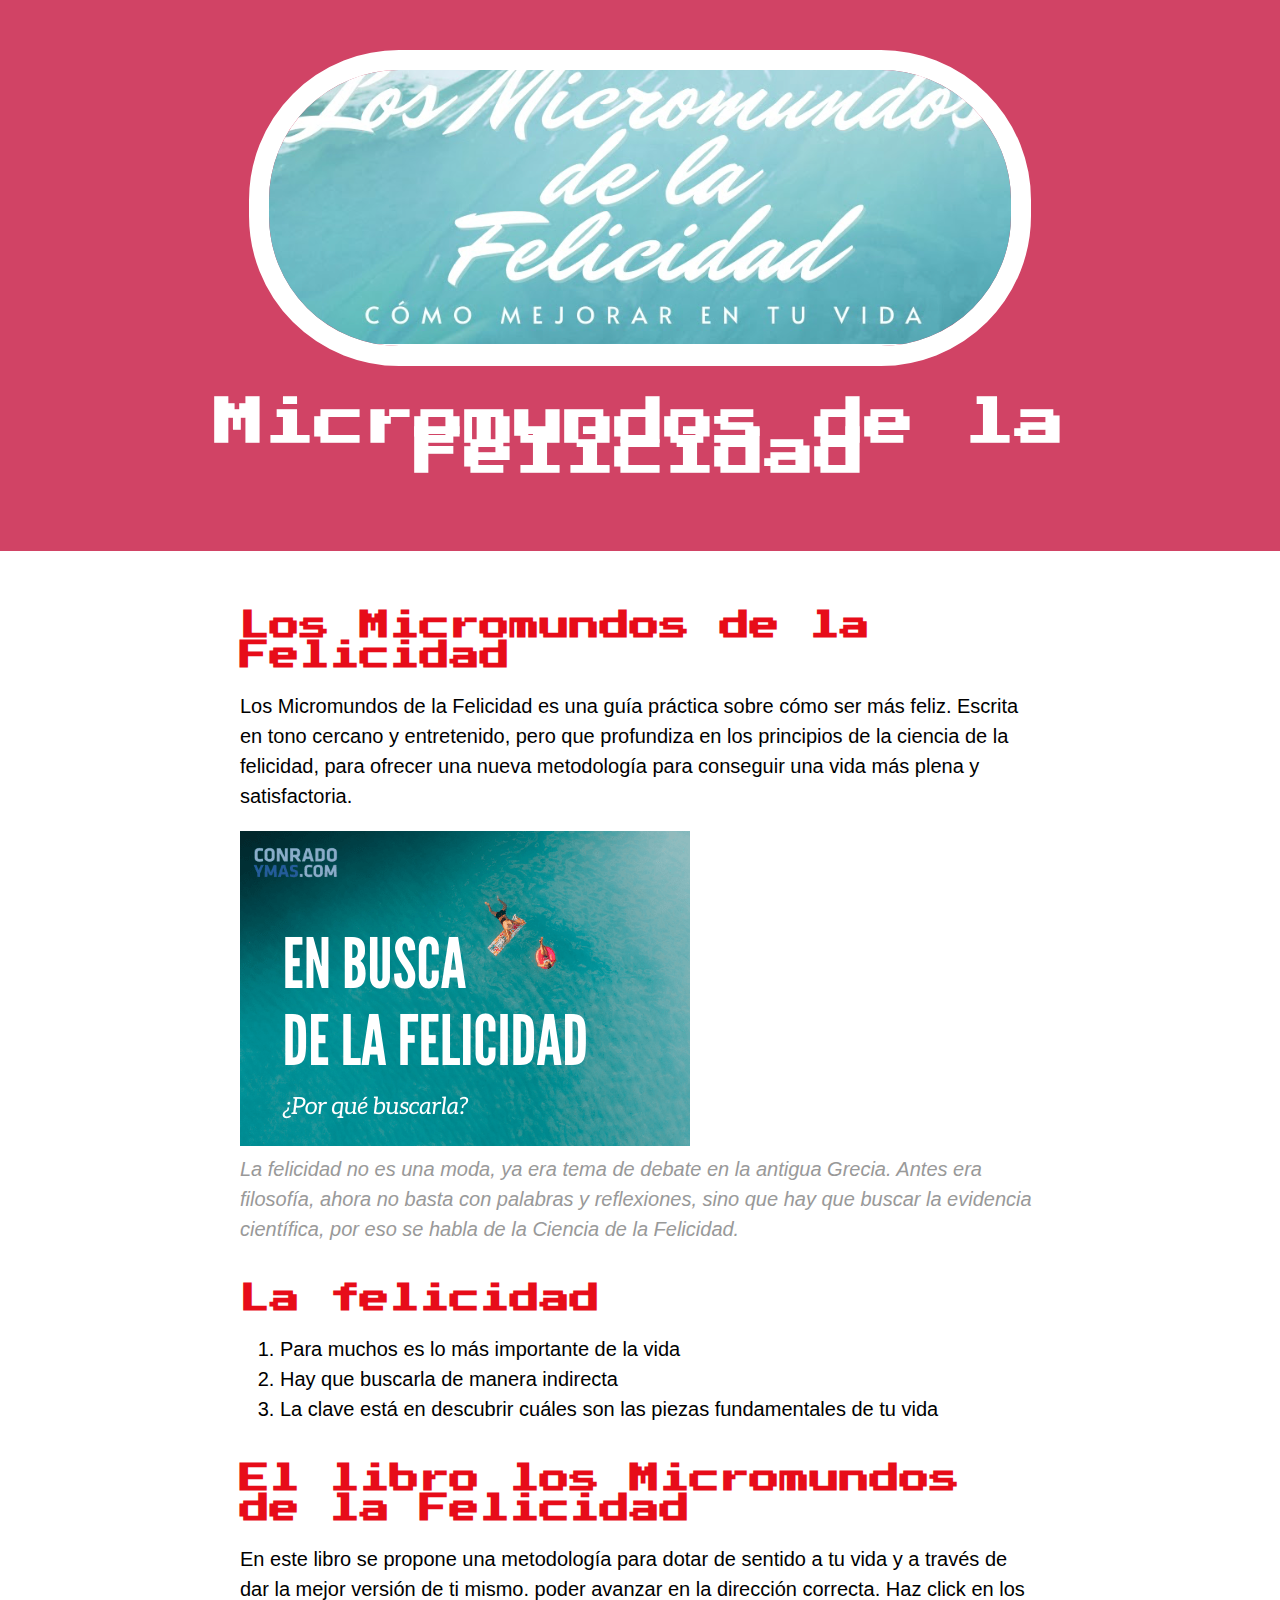
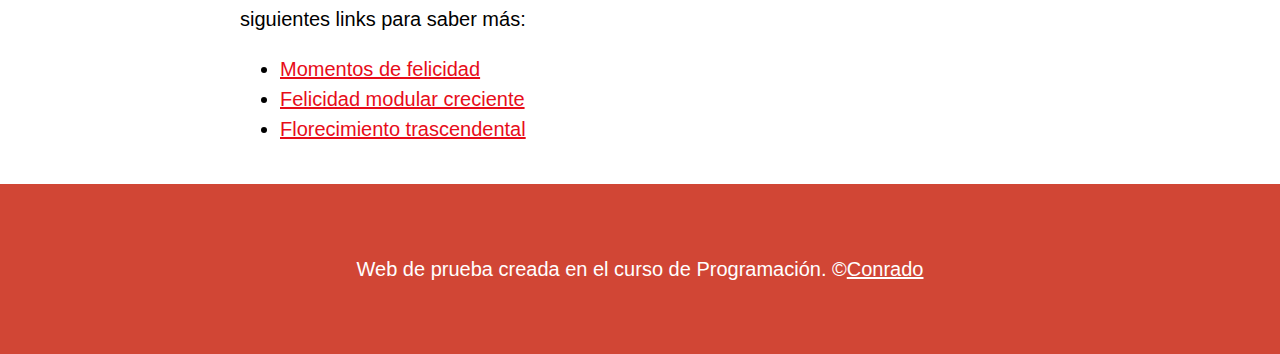
<file: index.html>
<!DOCTYPE html>
<html>
    <head>
        <title>Micromundos de la Felicidad</title>
        <link rel="icon" href="img/smily.jpeg">
        <link rel="preconnect" href="https://fonts.googleapis.com">
<link rel="preconnect" href="https://fonts.gstatic.com" crossorigin>
<link href="https://fonts.googleapis.com/css2?family=Open+Sans:ital,wght@0,300..800;1,300..800&family=Press+Start+2P&display=swap" rel="stylesheet">
        <link rel="stylesheet" type="text/css" href="css/hero.css">
    </head>
    <body>
        <!-- header elements -->
       <header>
        <img src="img/micromundos felicidad.png" alt="micromundos">
        <h1>Micromundos de la Felicidad</h1>
       </header> 
        
       <!-- main elements -->
       <main>
        <h2>Los Micromundos de la Felicidad</h2>
        <p>Los Micromundos de la Felicidad es una guía práctica sobre cómo ser más feliz. 
            Escrita en tono cercano y entretenido, pero que profundiza en los principios de la ciencia de la felicidad, 
            para ofrecer una nueva metodología para conseguir una vida más plena y satisfactoria.</p>
        <img src="img/En-busca-de-la-felicidad.png" alt="cómo buscar la felicidad">
        <p class="caption">La felicidad no es una moda, ya era tema de debate en la antigua Grecia.
            Antes era filosofía, ahora no basta con palabras y reflexiones, sino que hay que buscar la evidencia científica,
            por eso se habla de la Ciencia de la Felicidad.</p>

        <!-- sobre la felicidad -->
        <h2>La felicidad</h2>
        <ol>
            <li>Para muchos es lo más importante de la vida</li>
            <li>Hay que buscarla de manera indirecta</li>
            <li>La clave está en descubrir cuáles son las piezas fundamentales de tu vida</li>
        </ol>

        <!-- sobre el libro -->
        <h2>El libro los Micromundos de la Felicidad</h2>
        <p>En este libro se propone una metodología para dotar de sentido a tu vida y a través de dar la mejor versión de ti mismo.
            poder avanzar en la dirección correcta. Haz click en los siguientes links para saber más:
        </p>
        <ul>
            <li><a target="_blank" href="https://conradoymas.com/portfolio-item/pequenos-grandes-momentos/">Momentos de felicidad</a></li>
            <li><a target="_blank" href="https://conradoymas.com/equilibrio-de-tus-micromundos/">Felicidad modular creciente</a></li>
            <li><a target="_blank" href="https://conradoymas.com/los-enemigos-de-la-felicidad-y-como-vencerlos/">Florecimiento trascendental</a></li>
        </ul>
       </main>

       <!-- Pie de página -->
       <footer>
        <p>Web de prueba creada en el curso de Programación. &copy;<a href="https://conradoymas.com/">Conrado</a></p>
       </footer>
    </body>
</html>
</file>
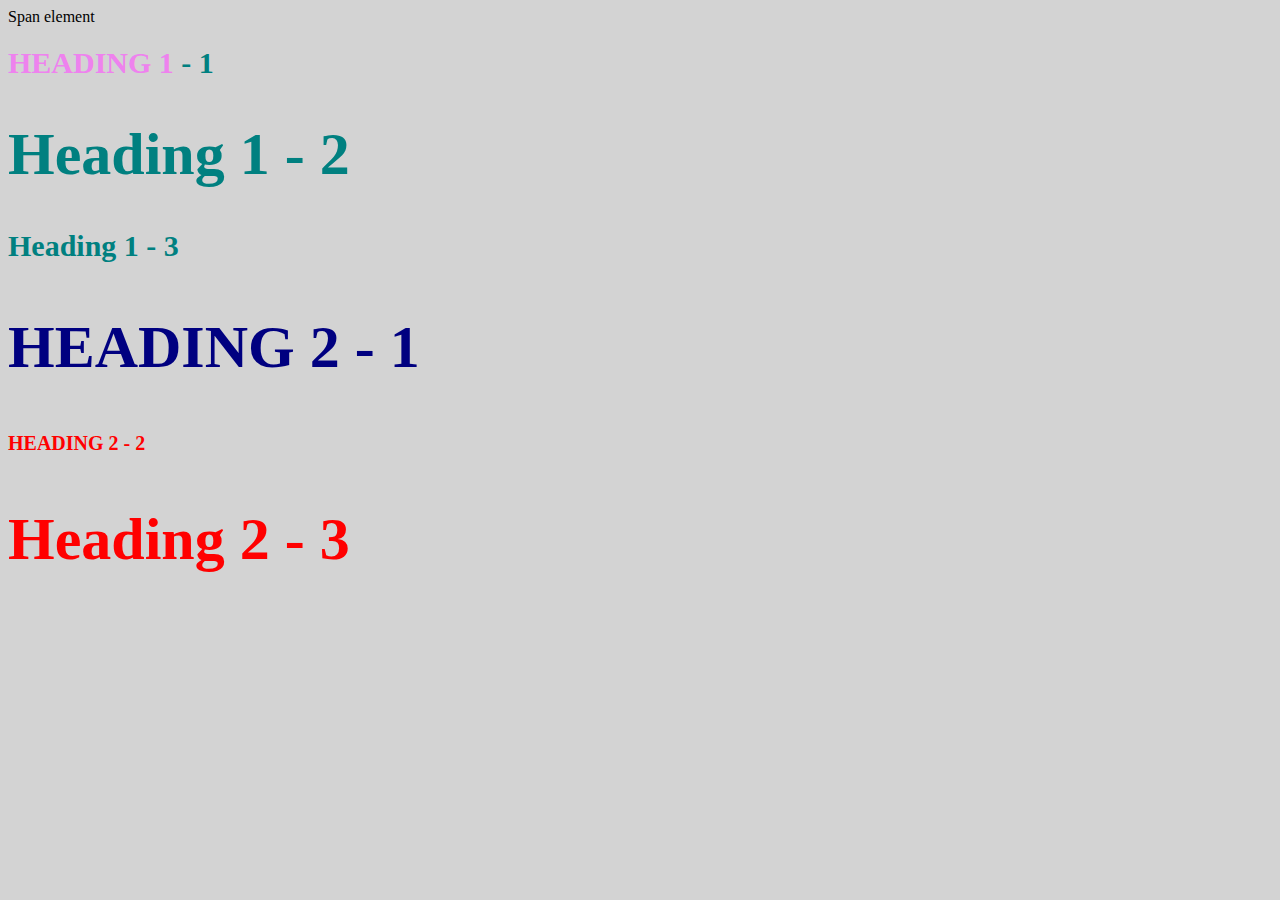
<file: style-test.html>
<!DOCTYPE html>
<html>
    <head>
        <title>Style test</title>
        <link rel="stylesheet" type="text/css" href="css/test.css">


    </head>
    <body>
        <span>Span element</span>
        <h1 class="uppercase"><span> Heading 1</span> - 1</h1>
        <h1 class="big">Heading 1 - 2</h1>
        <h1>Heading 1 - 3</h1>
        <h2 class="big uppercase">Heading 2 - 1</h2>
        <h2 class="uppercase">Heading 2 - 2</h2>
        <h2 class="big">Heading 2 - 3</h2>


    </body>
</html>
</file>
<file: css/hero.css>
body{
    margin: 0;
    font-family: helvetica, Arial, sans-serif;
    font-size: 20px;
    line-height: 30px;
}
header{
    background-color:#d14365;
    text-align: center;
    padding-top: 50px;
    padding-bottom: 50px;
}

h1, h2{
    font-family: "Press Start 2P", cursive;
}

header h1{
    color: white;
    font-size: 50px;
    
}

header img{
    border-radius: 150px;
    border: 20px solid white;
}

main{
    max-width: 800px;
    margin: 0 auto;
    padding: 20px;
}

main img{
    max-width: 100%;
}

h2{
    font-size: 30px;
    color: #e70c19;
    margin: 40px 0 10px;
}

a{
    color: #e70c19; 
}

a:hover{
color: white;
background-color: #483a94;
}

footer{
    background-color:#d14635;
    text-align: center; 
    color: white;
    padding: 50px;
}

footer a{
    margin: 0;
}

footer a{
    color: white;
}

footer a:hover{
    opacity: .5;
    background-color: transparent;
}

p.caption{
    color: #999999; 
    font-style: italic;
    margin-top: 0; 
}
</file>
<file: css/test.css>
body{
    background-color: lightgrey;
}
h1{
    font-size: 30px;
    color: teal;
}
h2{
    color: red;font-size: 20px;

}

.big{
    font-size: 60px;
 }
 .uppercase{
    text-transform: uppercase;
 }
 .big.uppercase{
    color:navy;
 }
 h1 span{
    color: violet;
 }
</file>
